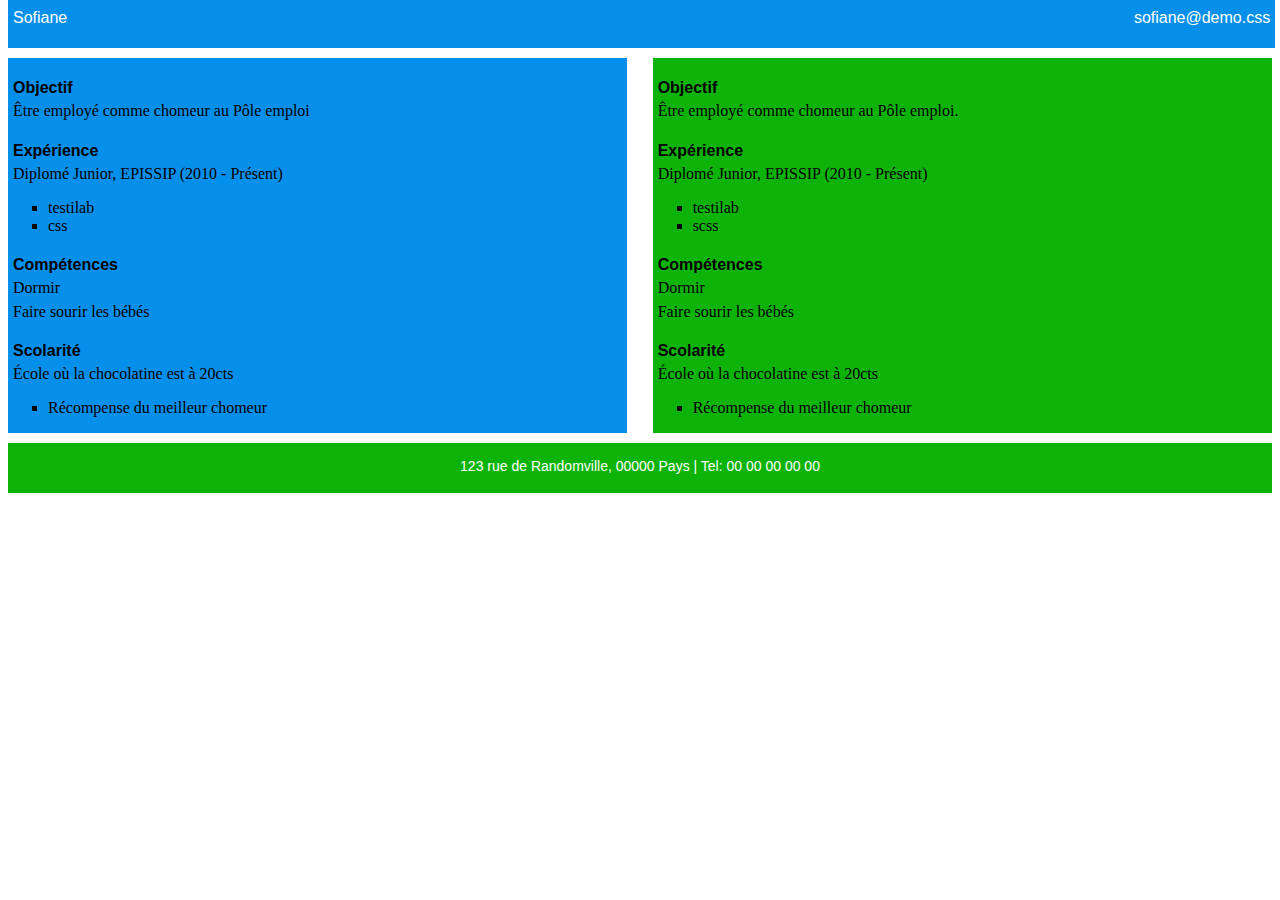
<file: index.html>
<!DOCTYPE html>
<meta charset="UTF-8">
<html>
	<head>
		<link type="text/css" rel="stylesheet" href="css/style.css"/>
		<title></title>
	</head>
	<body>
		<div id="header">
			<p id="nom">Sofiane</p>
			<a href="mailto:sofiane@demo.css"><p id="email">sofiane@demo.css</p></a>
		</div>
		<div class="left">
			<h4>Objectif</h4>
			<p>Être employé comme chomeur au Pôle emploi</p>
			<h4>Expérience</h4>
			<p>Diplomé Junior, EPISSIP (2010 - Présent)</p>
			<ul>
				<li>testilab</li>
				<li>css</li>
			</ul>
			<h4>Compétences</h4>
			<p>Dormir</p>
			<p>Faire sourir les bébés</p>
			<h4>Scolarité</h4>
			<p>École où la chocolatine est à 20cts</p>
			<ul>
				<li>Récompense du meilleur chomeur</li>
			</ul>
		</div>
		<div class="right">
			<h4>Objectif</h4>
			<p>Être employé comme chomeur au Pôle emploi.</p>
			<h4>Expérience</h4>
			<p>Diplomé Junior, EPISSIP (2010 - Présent)</p>
			<ul>
				<li>testilab</li>
				<li>scss</li>
			</ul>
			<h4>Compétences</h4>
			<p>Dormir</p>
			<p>Faire sourir les bébés</p>
			<h4>Scolarité</h4>
			<p>École où la chocolatine est à 20cts</p>
			<ul>
				<li>Récompense du meilleur chomeur</li>
			</ul>
		</div>
		<div id="footer">
			<p>123 rue de Randomville, 00000 Pays | Tel: 00 00 00 00 00</p>
		</div>
	</body>
</html>
</file>
<file: css/style.css>
div {
	/* border-radius: 5px; */
}

#header {
	z-index: 1;
	position: fixed;
	width: 99%;
	margin-top: -20px;
	height: 60px;
	background-color: #048FEB;
	margin-bottom: 10px;
}

#nom {
	float:left;
	margin-left: 5px;
	padding-top: 5px;
	font-size: 16px;
	font-family: Verdana, sans-serif;
	color: #ffffff;
}

#email{
	float:right;
	margin-right: 5px;
	padding-top: 5px;
	font-size: 16px;
	font-family: Verdana, sans-serif;
	color: #ffffff;
}

h4 {
	margin-left: 5px;
	margin-bottom: 15px;
	font-family: Verdana, sans-serif;
}


.left p {
	margin-left: 5px;
	margin-right: 5px;
	margin-top: -10px;
	font-family: Garamond, serif;
	color: #000000;
}

.right p {
	margin-left: 5px;
	margin-right: 5px;
	margin-top: -10px;
	font-family: Garamond, serif;
	color: #000000;
}

li {
	list-style-type: square;
}

a:hover {
	font-weight: bold;
}

.left {
	position: relative;
	float: left;
	margin-top: 50px;
	width: 49%;
	background-color: #048FEB;
	margin-bottom: 10px;
}

.right {
	position: relative;
	float: right;
	margin-top: 50px;
	width: 49%;
	background-color: #0EB309;
	margin-bottom: 10px;
}

#footer {
	position: relative;
	height: 50px;
	background-color: #0EB309;
	clear: both;
	font-family: Verdana, sans-serif;
	font-size: 14px;
	text-align: center;
	color: #ffffff;
}

#footer p {
	position: relative;
	padding-top: 15px;
}
</file>
